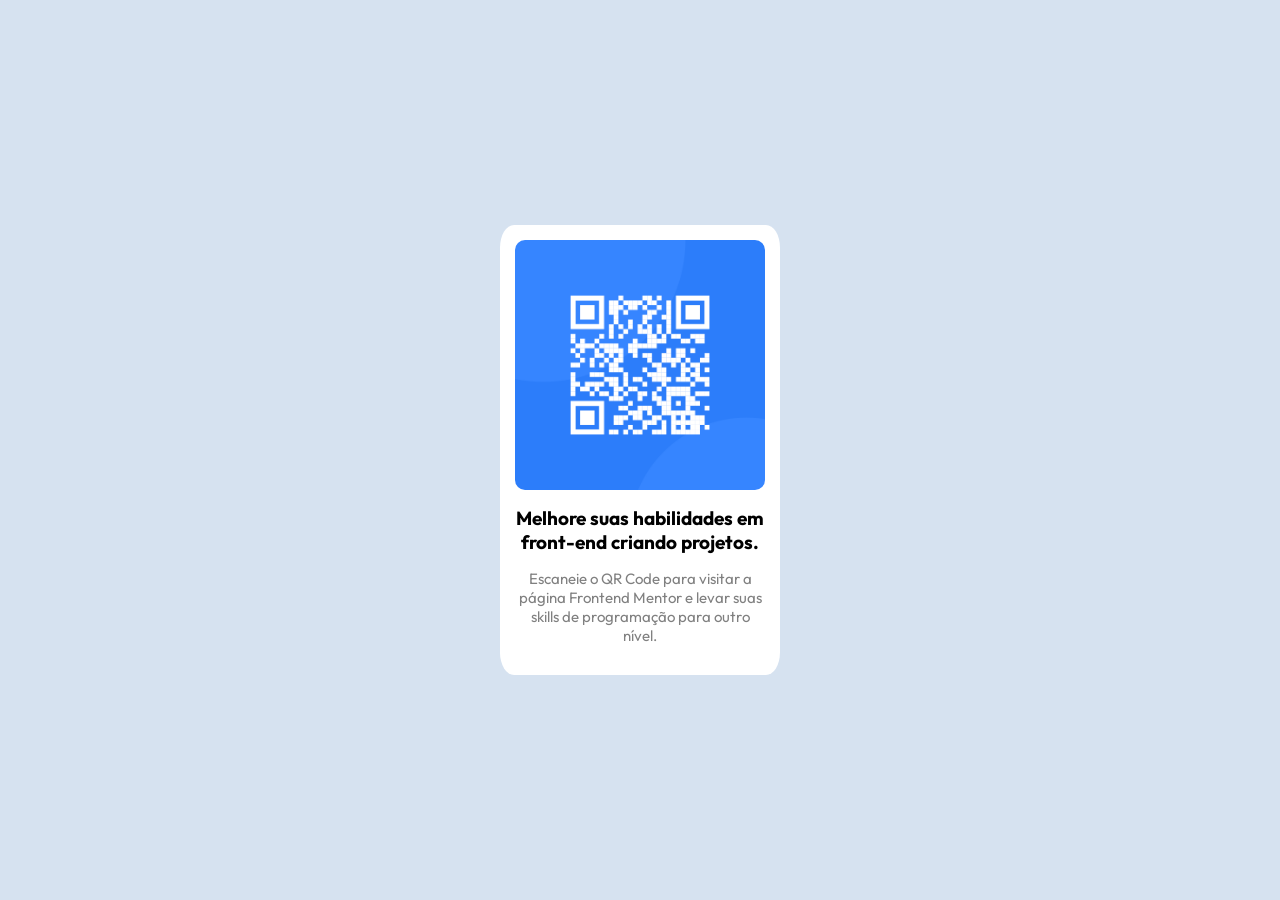
<file: index.html>
<!DOCTYPE html>
<html lang="pt-br">
<head>
  <meta charset="UTF-8">
  <meta name="viewport" content="width=device-width, initial-scale=1.0"> 
  <link rel="icon" type="image/png" sizes="32x32" href="./images/favicon-32x32.png">
  <link rel="preconnect" href="https://fonts.googleapis.com">
  <link rel="preconnect" href="https://fonts.gstatic.com" crossorigin>
  <link href="https://fonts.googleapis.com/css2?family=Outfit:wght@100..900&display=swap" rel="stylesheet">
  <link rel="stylesheet" href="style.css">

  <title>Frontend Mentor | QR code component</title>
</head>
<body>
  <div id="box">
    <img src="images/image-qr-code.png" alt="QR Code" id="qrCode">
    <h1>Melhore suas habilidades em front-end criando projetos.</h1>
    <p>Escaneie o QR Code para visitar a página Frontend Mentor e levar suas skills de programação para outro nível.</p>
  </div>
</body>
</html>
</file>
<file: style.css>
body {
  background-color: #d6e2f0;
  font-family: 'Outfit';
  display: flex;
  margin: 0;
  justify-content: center;
  align-items: center;
  height: 100vh;
  box-sizing: border-box;
}

#box {
  background-color: #fff;
  width: 250px;
  padding: 15px;
  border-radius: 5%;
}

#qrCode {
  width: 250px;
  border-radius: 4%;
}

h1 {
  font-size: 19px;
  text-align: center;
}

p {
  font-size: 15px;
  color: gray;
  text-align: center;
}
</file>
